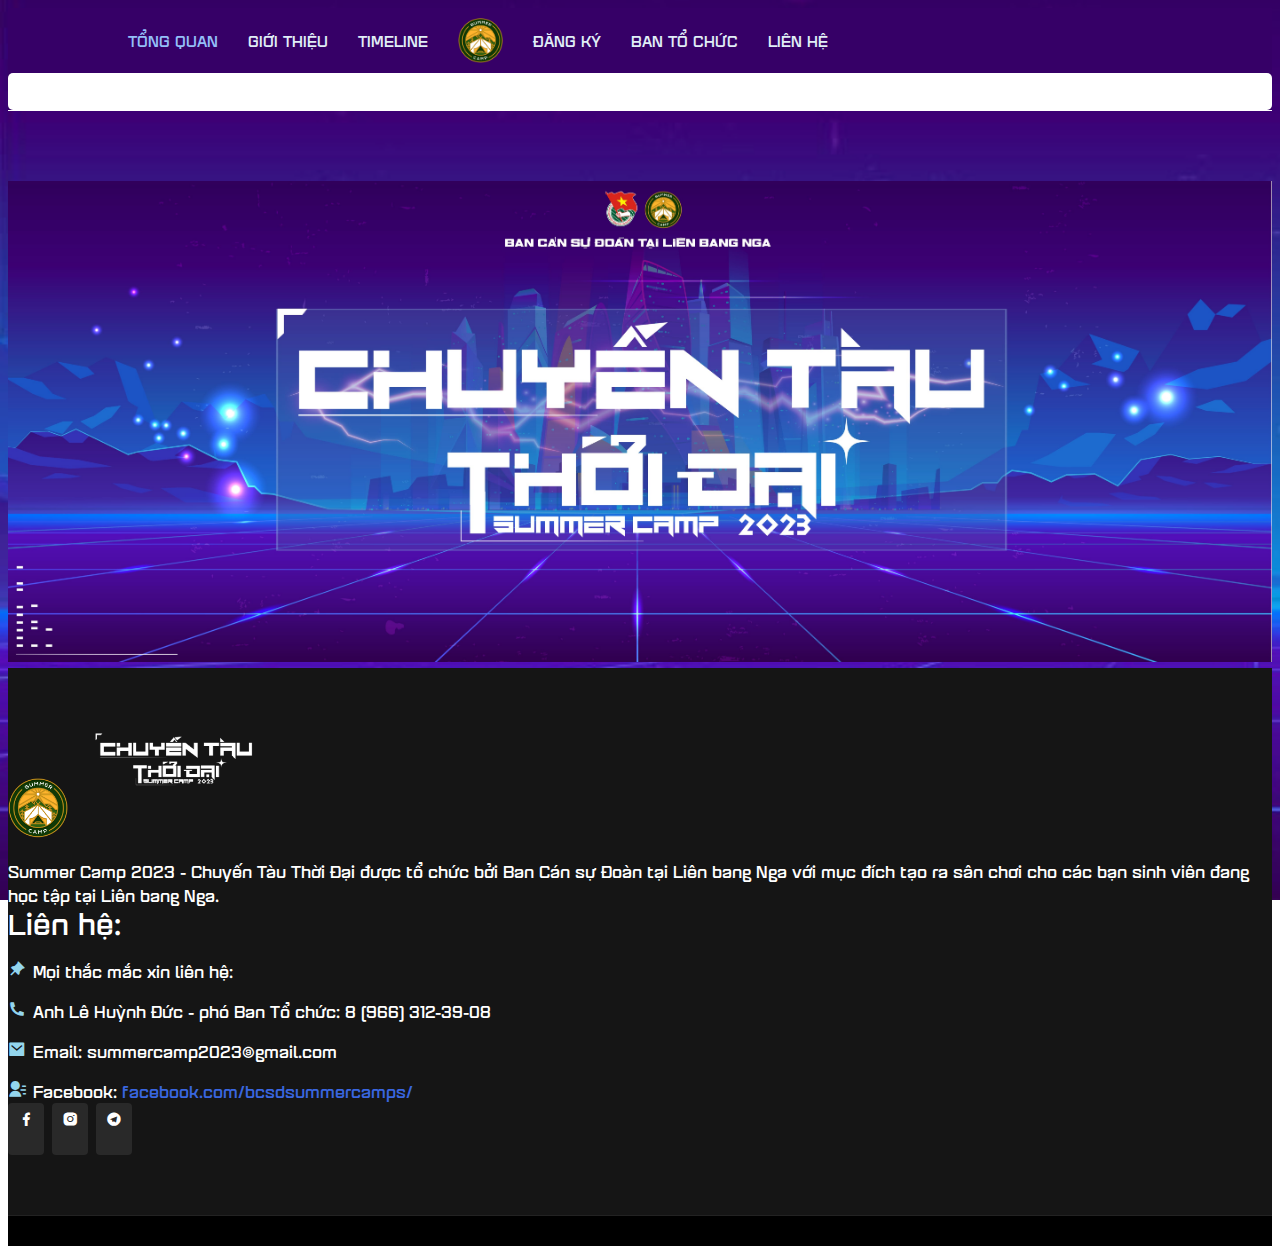
<file: index.html>
<!DOCTYPE html>
<html lang="en">

<head>
  <meta charset="utf-8">
  <meta content="width=device-width, initial-scale=1.0" name="viewport">

  <title>Đăng ký BTC hội trại</title>
  <meta content="" name="description">
  <meta content="" name="keywords">
  <meta property="og:title" content="Summer Camp 2023 | Chuyến Tàu Thời Đại ">
  <meta property="og:description" content="Một hoạt động hội trại được tổ chức bởi Ban Cán sự Đoàn tại Liên Bang Nga mang tên Summer Camp 2023 - Chuyến Tàu Thời Đại">
  <meta property="og:image" content="https://static.wixstatic.com/media/a40c2f_3e748324226d445ca96670a2c4a238ca%7Emv2.png/v1/fit/w_2500,h_1330,al_c/a40c2f_3e748324226d445ca96670a2c4a238ca%7Emv2.png">
  <meta property="og:image:width" content="2500">
  <meta property="og:image:height" content="1330">
  <meta property="og:site_name" content="Chuyến Tàu Thời Đại ">
  <meta property="og:type" content="Summercamp2023">
  <meta property="og:description" content="Chuyến Tàu Thời Đại, Summercamp 2023, ban cán sự đoàn Liên Bang Nga, bcsd lbn, bcsd, summercamp2023" data-react-helmet="true">
  <meta name="description" content="Một hoạt động hội trại được tổ chức bởi Ban Cán sự Đoàn tại Liên Bang Nga mang tên Summer Camp 2023 - Chuyến Tàu Thời Đại">

  <meta property="fb:pages" content="summercamp2023">

  <link rel="canonical" href="https://dangkythamgia-summercamp2023.netlify.app/">
  <link rel="alternate" href="https://dangkythamgia-summercamp2023.netlify.app//" hreflang="x-default">
  <link rel="alternate" href="https://dangkythamgia-summercamp2023.netlify.app//vi" hreflang="vi-vn">
  <link rel="alternate" href="https://dangkythamgia-summercamp2023.netlify.app//" hreflang="ru-ru">
  <meta name="fb_admins_meta_tag" content="bcsdsummercamps">
  <meta name="google-site-verification" content="cA6TAuS0CuO9vXij6J2KS-Ue1DeUacPNYVOzNj7E-_s">
  <meta property="fb:admins" content="bcsdsummercamps">
  <meta name="twitter:card" content="summary_large_image">
  <meta name="twitter:description" content="Một hoạt động hội trại được tổ chức bởi Ban Cán sự Đoàn tại Liên Bang Nga mang tên Summer Camp 2023 - Chuyến Tàu Thời Đại">
  <meta name="twitter:image" content="https://static.wixstatic.com/media/a40c2f_3e748324226d445ca96670a2c4a238ca~mv2.png">
  <meta name="twitter:title" content="Summer Camp 2023 | Chuyến Tàu Thời Đại ">


  <!-- <meta name="description" content="Chuyến tàu thời đại, Summercamp 2023, ban cán sự đoàn Liên Bang Nga, bcsd lbn, bcsd, summercamp2023"> -->

  <!-- Favicons -->
  <link href="assets/img/logo-plz-img.jpg" rel="icon">

  <link href="assets/vendor/remixicon/remixicon.css" rel="stylesheet"> 
  <link href="assets/vendor/swiper/swiper-bundle.min.css" rel="stylesheet">
  <link href="assets/vendor/bootstrap-icons/bootstrap-icons.css" rel="stylesheet">
  <link href="assets/vendor/boxicons/css/boxicons.min.css" rel="stylesheet">
  <!-- <link href="assets/css/stylesheets/screen.css" media="screen, projection" rel="stylesheet" type="text/css" /> -->

  <link href="https://cdn.jsdelivr.net/npm/bootstrap@5.2.1/dist/css/bootstrap.min.css" rel="stylesheet" integrity="sha384-iYQeCzEYFbKjA/T2uDLTpkwGzCiq6soy8tYaI1GyVh/UjpbCx/TYkiZhlZB6+fzT" crossorigin="anonymous">
  <script defer src="https://cdn.jsdelivr.net/npm/bootstrap@5.2.1/dist/js/bootstrap.bundle.min.js" integrity="sha384-u1OknCvxWvY5kfmNBILK2hRnQC3Pr17a+RTT6rIHI7NnikvbZlHgTPOOmMi466C8" crossorigin="anonymous"></script>

  <style>
    /* body {font-family: Arial;} */
    


    /* Style the tab */
    .tab {
      overflow: hidden;
      border: 4px solid #fff;
      background-color: #ffffff00;
    }
    
    /* Style the buttons inside the tab */
    .tab button {
      background-color: inherit;
      float: left;
      border: none;
      outline: none;
      cursor: pointer;
      padding: 14px 16px;
      transition: 0.3s;
      font-size: 17px;
    }
    
    /* Change background color of buttons on hover */
    .tab button:hover {
      background-color: #360067;
    }

    .tab button:hover {
      display: block;
    }
    
    /* Create an active/current tablink class */
    .tab button.active {
      background-color: #360067;
    }
    
    /* Style the tab content */
    .tabcontent {
      display: none;
      padding: 6px 12px;
      border: 4px solid #ccc;
      border-top: none;
    }
    
    /* Style the close button */
    .topright {
      float: right;
      cursor: pointer;
      font-size: 28px;
    }
    
    .topright:hover {color: blue;}

    .tablinks {
      width: 50%;
      color: white;
    }

    .tabs .tab .tablinks-nu {
      border-left: 4px solid #fff;
    }

    .tabs .chudangky {
      text-align: center;
      font-size: 20px;
      font-family: "SVG-Aguda";
    }


  </style>

  <link href="assets/css/style.css" rel="stylesheet">
  <link href="assets/css/form.css" rel="stylesheet">
  <link href="assets/css/count-down.css" rel="stylesheet"> 
  <link href="form/style.css" rel="stylesheet">
  <link href="assets/css/timeline.css" rel="stylesheet">
  <link href="assets/css/flicker-button.css" rel="stylesheet">
  <link href="assets/css/hinhanhhoitrai.css" rel="stylesheet">
  <link href="assets/css/modal.css" rel="stylesheet">
  <!-- Template Main CSS File -->
  <!-- <link href="assets/css/count-down_2.css" rel="stylesheet">  -->

  <!-- =======================================================
  * Template Name: Summercamp2023
  * Updated: thang 8 2023
  * Template URL: https://dangkythamgia-summercamp2023.netlify.app/
  * Author: Long em
  ======================================================== -->
</head>

<body>

  <!-- ======= Header ======= -->
  <header id="header" class="fixed-top ">
    <div class="container d-flex align-items-center justify-content-lg-between">

      <h1 class="logo me-auto me-lg-0 phone pad">
        <a href="#">
          <img class="logo-img" src="assets/img/logo-plz-img.jpg" alt="logo-img">
          <!-- <img class="logo-text" src="assets/img/logotext-plz-finall.png" alt="logo-text"> -->
        </a>
      </h1>
      <div></div>

      <nav id="navbar" class="navbar order-last order-lg-0">  
      
        <ul>
          <li><a></a></li>
          <li><a></a></li>
          <li><a class="nav-link scrollto active" href="#hero"></a></li>
          <li><a class="nav-link scrollto active" href="#tongquanmain">TỔNG QUAN</a></li>
          <li><a class="nav-link scrollto" href="#about">GIỚI THIỆU</a></li>
          <li><a class="nav-link scrollto" href="#timeline">TIMELINE </a></li>
          <li><a class="" href="#"><img class="logo-img" src="assets/img/logo-plz-img.jpg" alt="logo-img"></a></li>
          <li><a class="nav-link scrollto" href="#services">ĐĂNG KÝ </a></li>
          <li><a class="nav-link scrollto" href="#team">BAN TỔ CHỨC</a></li>
          <li><a class="lien-he nav-link scrollto " href="#footer">LIÊN HỆ</a></li>
        </ul>
        <i class="bi bi-list mobile-nav-toggle"></i>
      </nav>
      <!-- .navbar -->

      <a href="#services" class="regist get-started-btn scrollto">Đăng ký ngay</a>
    </div>
  </header><!-- End Header -->


  <!-- ======= Hero Section ======= -->
  <!-- ======= Tổng quan ======= -->
  <section id="hero" class="d-flex align-items-center justify-content-center">
      <img src="assets/img/all/banner-plz-final.jpg" alt="background">
  </section>
  <!-- End Hero -->


  <!-- ======= Footer ======= -->
  <footer id="footer">
    <div class="footer-top">
      <div class="container">

        <div class="row">
          <div class="col-lg-6 col-md-6"> 
            <a href="#"><img src="assets/img/logo-plz-img.jpg" class="img-fluid"/></a>
            <a href="#"><img src="assets/img/logotext-plz-finall.png" class="img-fluid maytinh"/></a>
            <p>
              Summer Camp 2023 - Chuyến Tàu Thời Đại được tổ chức bởi Ban Cán sự Đoàn tại Liên bang Nga với mục đích tạo ra sân chơi cho các bạn sinh viên đang học tập tại Liên bang Nga.
            </p>
          </div>
          <div class="col-lg-6 col-md-6">
            <div class="footer-info">
              <br class="smartphone"/>
              <h3>Liên hệ:</h3>
              <!-- <h3>CHUYẾN TÀU THỜI ĐẠI</h3> -->
              <div class="icon-1">
                <p><i class="ri-pushpin-fill"></i> Mọi thắc mắc xin liên hệ: </p>
                <p><i class="ri-phone-fill"></i> Anh Lê Huỳnh Đức - phó Ban Tổ chức: 8 (966) 312-39-08 </p>
                <p><i class="ri-mail-fill"></i> Email: summercamp2023@gmail.com</p>
                <p><i class="ri-contacts-fill"></i> Facebook: <a target="_blank" href="https://www.facebook.com/bcsdsummercamps/"> facebook.com/bcsdsummercamps/</a></p>
              </div>
              <div class="social-links mt-3">
                <a target="_blank" href="https://www.facebook.com/bcsdsummercamps/"><i class="ri-facebook-fill"></i></a>
                <a target="_blank" href="https://www.instagram.com/bcsdsummercamps"><i class="ri-instagram-fill"></i></a>
                <a target="_blank" href="https://t.me/bcsdlbn"><i class="ri-telegram-fill"></i></a>
                <!-- <a href="#"><i class="bx bxl-vk"></i></a> -->
              </div>
            </div>
          </div>
        </div>
      </div>
    </div>
  </footer>
  <!-- End Footer -->

  <!-- <div id="preloader"></div>
  <a href="#" class="back-to-top d-flex align-items-center justify-content-center"><i class="bi bi-arrow-up-short"></i></a> -->

  <!-- Vendor JS Files -->
  <!-- <script src="assets/vendor/purecounter/purecounter_vanilla.js"></script>
  <script src="assets/vendor/aos/aos.js"></script>
  <script src="assets/vendor/bootstrap/js/bootstrap.bundle.min.js"></script>
  <script src="assets/vendor/glightbox/js/glightbox.min.js"></script>
  <script src="assets/vendor/isotope-layout/isotope.pkgd.min.js"></script>
  <script src="assets/vendor/swiper/swiper-bundle.min.js"></script>
  <script src="assets/vendor/php-email-form/validate.js"></script>
  <script src="https://cdn.jsdelivr.net/npm/@popperjs/core@2.9.2/dist/umd/popper.min.js" integrity="sha384-IQsoLXl5PILFhosVNubq5LC7Qb9DXgDA9i+tQ8Zj3iwWAwPtgFTxbJ8NT4GN1R8p" crossorigin="anonymous"></script>
  <script src="https://cdn.jsdelivr.net/npm/bootstrap@5.0.2/dist/js/bootstrap.min.js" integrity="sha384-cVKIPhGWiC2Al4u+LWgxfKTRIcfu0JTxR+EQDz/bgldoEyl4H0zUF0QKbrJ0EcQF" crossorigin="anonymous"></script> -->

  <!-- Template Main JS File -->
  <!-- <script src="assets/js/main.js"></script> -->

  <!-- Tabs -->
  <!-- <script>
    function openCity(evt, cityName) {
      let i, tabcontent, tablinks;
      tabcontent = document.getElementsByClassName("tabcontent");
      for (i = 0; i < tabcontent.length; i++) {
        tabcontent[i].style.display = "none";
      }
      tablinks = document.getElementsByClassName("tablinks");
      for (i = 0; i < tablinks.length; i++) {
        tablinks[i].className = tablinks[i].className.replace(" active", "");
      }
      document.getElementById(cityName).style.display = "block";
      evt.currentTarget.className += " active";
    }
    
    // Get the element with id="defaultOpen" and click on it
    document.getElementById("defaultOpen").click();
  </script>
   -->
  <!-- Count down -->
  <!-- <script>
    const year = new Date().getFullYear();
    const fourthOfJuly = new Date().getTime();
    const fourthOfJulyNextYear = new Date().getTime();
    const month = new Date().getMonth();
    const countDownDate = new Date("Aug 5, 2023 20:00:00").getTime();

    // countdown
    let timer = setInterval(function() {

      // get today's date
      const today = new Date().getTime();

      const distance = countDownDate - today;

      // math
      let days = Math.floor(distance / (1000 * 60 * 60 * 24));
      let hours = Math.floor((distance % (1000 * 60 * 60 * 24)) / (1000 * 60 * 60));
      let minutes = Math.floor((distance % (1000 * 60 * 60)) / (1000 * 60));
      let seconds = Math.floor((distance % (1000 * 60)) / 1000);

      // display
      document.getElementById("timer").innerHTML =
        "<div class=\"days\"> \
      <div class=\"numbers\">" + days + "</div>days</div> \
    <div class=\"hours\"> \
      <div class=\"numbers\">" + hours + "</div>hours</div> \
    <div class=\"minutes\"> \
      <div class=\"numbers\">" + minutes + "</div>minutes</div> \
    <div class=\"seconds\"> \
      <div class=\"numbers\">" +seconds+ "</div>seconds</div> \
    </div>";

    }, 1000);
  </script> -->

  <!-- GG sheet -->
  <!-- <script>

    const scriptURLNu = 'https://script.google.com/macros/s/AKfycbyxbKjwdFZJpFCU_f7o-ORnu5gwLqpoAP-539JzoRTrX86Jm_OQh5MTBcFs1kxKOZjSoA/exec'

    const formNu = document.forms['informations-nu']

    let submitedLoadingNu = false;

    const loadingNu = document.getElementById("button-nu");

    let modalNu = document.getElementById("myModal");
    let modalNuWait = document.getElementById("myModalWait");
    
    // Get the <span> element that closes the modal
    let spanNu = document.getElementsByClassName("close")[0];

    formNu.addEventListener('submit', e => {
      e.preventDefault()
      if (!submitedLoadingNu) {

        loadingNu.innerHTML = "Loading"
        fetch(scriptURLNu, { method: 'POST', body: new FormData(formNu)})
        .then(() => {

          // When the user clicks the button, open the modal 
          modal.style.display = "flex";
          
          // When the user clicks on <span> (x), close the modal
          span.onclick = function() {
            modal.style.display = "none"
          }
          
          // When the user clicks anywhere outside of the modal, close it
          window.onclick = function(event) {
            if (event.target == modal) {
              modal.style.display = "none"
            }
          }
          // alert("sub dc roi")
        })
        .then(() => { formNu.reset() })
        .catch(error => console.error('Error!', error.message))
        .finally(() => {
          loadingNu.innerHTML = "Submit"
        })
      }
    })
    
  </script>

  <script>
    const scriptURL = 'https://script.google.com/macros/s/AKfycbyZKzilrgr1cmsydmd1_jc3glemlF6ZIGaFggUAQ3PoQbxQBY1-3ezf47Jm4x6xarJX4Q/exec'
    const formNam = document.forms['informations-nam']

    let submitedLoading = false;

    const loading = document.getElementById("button-nam");

    let modal = document.getElementById("myModal");
    
    // Get the <span> element that closes the modal
    let span = document.getElementsByClassName("close")[0];

    formNam.addEventListener('submit', e => {
      e.preventDefault()
      if (!submitedLoading) {
        
        submitedLoading = true;
        loading.innerHTML ="Loading"
        fetch(scriptURL, { method: 'POST', body: new FormData(formNam)})
        .then(() => {
          // When the user clicks the button, open the modal 
          modal.style.display = "flex";
          
          // When the user clicks on <span> (x), close the modal
          span.onclick = function() {
            modal.style.display = "none"
          }
          
          // When the user clicks anywhere outside of the modal, close it
          window.onclick = function(event) {
            if (event.target == modal) {
              modal.style.display = "none"
            }
          }
          // alert("sub dc roi")
        })
        .then(() => { formNam.reset() })
        .catch(error => console.error('Error!', error.message))
        .finally(() => {

          loading.innerHTML ="Submit"
          submitedLoading = false
          
        })
      }
    })

  </script> -->

  <!-- insert HTML -->
  <!-- <script src="https://code.jquery.com/jquery-3.7.0.js"></script>
  <script src="https://cdnjs.cloudflare.com/ajax/libs/jquery-steps/1.1.0/jquery.steps.min.js"></script> -->

  <!--  -->
  <!-- <script src="form/index.js"></script>
  <script src="assets/js/timeline.js"></script>
  <script src="assets/js/hinhanhhoitrai.js"></script> -->
  

</body>

</html>

<!-- window.location.reload(); -->
</file>
<file: assets/css/style.css>
/*--------------------------------------------------------------
# General
--------------------------------------------------------------*/

@font-face {
  font-family: 'Moonbandit';
  font-weight: bold;
  src: url("./Moonbandit\ -\ MBF\ Space\ Habitat\ Regular.otf") format("opentype");
}

@font-face {
  font-family: 'SVN-Aguda';
  src: url("./SVN-Aguda\ Black.otf") format("opentype");
}

@font-face {
  font-family: 'MBFVietnam';
  font-weight: bold;
  src: url("./DFVN\ MBF\ Space\ Habitat\ Regular.otf") format("opentype");
}

body {
  
  background-image: url("../img/banner7.jpg");
  background-repeat: no-repeat;
  background-size: cover;
  background-attachment: fixed;
  font-family: "SVN-Aguda" ;
  color: #000;
}

a {
  color: #3966DF;
  text-decoration: none;
}

a:hover {
  color: #ffd584;
  text-decoration: none;
}

h1,
h2,
h3,
h4,
h5,
h6 {
  font-family: "MBFVietnam", sans-serif;
}

p {
  font-family: "SVN-Aguda", sans-serif;
}

/*--------------------------------------------------------------
# Back to top button
--------------------------------------------------------------*/
.back-to-top {
  position: fixed;
  visibility: hidden;
  opacity: 0;
  right: 15px;
  bottom: 15px;
  z-index: 996;
  background: #3966DF;
  width: 40px;
  height: 40px;
  border-radius: 4px;
  transition: all 0.4s;
}

.back-to-top i {
  font-size: 28px;
  color: #151515;
  line-height: 0;
}

.back-to-top:hover {
  background: #151515;
}

.back-to-top:hover i {
  color: #3966DF;
}

.back-to-top.active {
  visibility: visible;
  opacity: 1;
}
/*--------------------------------------------------------------
tabs
--------------------------------------------------------------*/

.title {
  color : white;
  text-align: center;
}

/*--------------------------------------------------------------
tabs
--------------------------------------------------------------*/

.c-item {
  width: 50%;
  position: relative;
  left: 25%;
}

.c-img {

  width: 50%;
  border-radius: 5%;
  height: auto;
  object-fit: cover;
}


.services .title .dangkyy h3 {
  font-family: "SVN-Aguda", sans-serif;
  font-size: 28px;
}

/*--------------------------------------------------------------


# Preloader
#preloader {
  position: fixed;
  top: 0;
  left: 0;
  right: 0;
  bottom: 0;
  z-index: 9999;
  overflow: hidden;
  background: #151515;
}

#preloader:before {
  content: "";
  position: fixed;
  top: calc(50% - 0px);
  left: calc(50% - 30px);
  border: 6px solid #3966DF;
  border-top-color: #151515;
  border-bottom-color: #151515;
  border-radius: 50%;
  width: 60px;
  height: 60px;
  animation: animate-preloader 1s linear infinite;
}

@keyframes animate-preloader {
  0% {
    transform: rotate(0deg);
  }

  100% {
    transform: rotate(360deg);
  }
}

/*--------------------------------------------------------------
# Disable aos animation delay on mobile devices
--------------------------------------------------------------*/
@media screen and (max-width: 768px) {
  [data-aos-delay] {
    transition-delay: 0 !important;
  }
}

/*--------------------------------------------------------------
# Header
--------------------------------------------------------------*/
#header {
  
  transition: all 0.5s;
  z-index: 997;
  /* padding: 8px 0; */
  background: #360067;
  border-bottom: white solid 1px;
  color: rgb(221, 221, 231);
}

@media (max-width: 600px) {
  #header .logo .logo{
    display: none;
  }

  #header .logo .logo-text {
    width: 140px;
    margin-top: 10px;
  }

  #header .regist {
    /* display: none; */
    position: relative;
    top: 0px;
    right: 0px;
    padding: 3px 10px 3px;
  }

  #header i {
    position: relative;
    top: 0;
    right: 0px;
    color: white;
  }
}

@media (max-width: 1200px) {
  #header .regist {
    /* display: none; */
    position: relative;
    top: 0px;
    right: 0px;
    justify-content: flex-end;
  }
}

#team .not-smartphone-ngang {
  display: none;
}

#header.header-scrolled,
#header.header-inner-pages {
  background: #360067;
  border-bottom: white solid 1px;
}

#header .regist {
  color: #ffffff;
  background-color: #ffffff;
  border-radius: 5px;
  font-weight: bold;
  text-transform: uppercase;
}

#header .regist:hover {
  color: #ffffff;
  background-color: #360067;
}

#header .logo-img {
  position: relative;
}

#header img {
  width: 45px;
}

#header .logo-text {
  position: relative;
  width: 180px;
  height: auto;
}

#header i {
  color:rgb(235, 235, 247);
}

#header .logo {
  font-family: "Roboto Slab", sans-serif;
  /* font-size: 26px; */
  margin: 0;
  padding: 0;
  line-height: 1;
  font-weight: bold;
  letter-spacing: 2px;
  /* text-transform: uppercase; */
}

#header .logo a {
  color: #dbe8f3;
}

#header .logo a span {
  color: #f1f2f7;
}

#header .logo img {
  max-height: 45px;
}

/*--------------------------------------------------------------
#  Get Ended Button
--------------------------------------------------------------*/

/* .dangky {
  display: block;
  justify-content: flex-end;
  animation: glowing 1500ms infinite;
} */

/*--------------------------------------------------------------
#  Get Startet Button
--------------------------------------------------------------*/

.button {
  border-radius: 4px;
  display: block;
  animation: glowing 1500ms infinite;
}

.glowing-traisinh {

  border-radius: 4px;
  display: block;
  animation: glowing 1500ms infinite;
  text-align: center;
  padding: 10px;
  font-size: 20px;
}

.get-started-btn {
  color: #fff;
  border-radius: 4px;
  padding: 7px 25px 8px 25px;
  white-space: nowrap;
  transition: 0.3s;
  font-size: 14px;
  display: block;
  /* border: 2px solid #3966DF; */
  justify-content: flex-end;
  animation: glowing 1500ms infinite;
}

.get-started-btn:hover {
  background: transparent;
  color: #ffffff;
}

@media (max-width: 992px) {
  .get-started-btn {
    /* padding: 7px 20px 8px 20px;
    margin-right: 15px;
    margin: auto 0; */
    justify-content: flex-start;
  }
}




/*--------------------------------------------------------------
# Navigation Menu
--------------------------------------------------------------*/
/**
* Desktop Navigation 
*/


.navbar {
  padding: 0;
}

.navbar ul {
  margin: 0;
  padding: 0;
  display: flex;
  list-style: none;
  align-items: center;
}

.navbar li {
  position: relative;
}

.navbar a,
.navbar a:focus {
  display: flex;
  align-items: center;
  justify-content: space-between;
  padding: 10px 0 10px 30px;
  font-size: 15px;
  font-weight: 600;
  color: rgb(224, 238, 247);
  white-space: nowrap;
  transition: 0.3s;
}

.navbar a i,
.navbar a:focus i {
  font-size: 12px;
  line-height: 0;
  margin-left: 5px;
}

.navbar a:hover,
.navbar .active,
.navbar .active:focus,
.navbar li:hover>a {
  color: #94bff8;
}

.navbar .dropdown ul {
  display: block;
  position: absolute;
  left: 14px;
  top: calc(100% + 30px);
  margin: 0;
  padding: 10px 0;
  z-index: 99;
  opacity: 0;
  visibility: hidden;
  background: rgb(46, 46, 46);
  box-shadow: 0px 0px 30px rgba(127, 137, 161, 0.25);
  transition: 0.3s;
}

.navbar .dropdown ul li {
  min-width: 200px;
}

.navbar .dropdown ul a {
  padding: 10px 20px;
  font-size: 14px;
  text-transform: none;
  color: #151515;
  font-weight: 400;
}

.navbar .dropdown ul a i {
  font-size: 12px;
}

.navbar .dropdown ul a:hover,
.navbar .dropdown ul .active:hover,
.navbar .dropdown ul li:hover>a {
  background-color: #3966DF;
}

.navbar .dropdown:hover>ul {
  opacity: 1;
  top: 100%;
  visibility: visible;
}

.navbar .dropdown .dropdown ul {
  top: 0;
  left: calc(100% - 30px);
  visibility: hidden;
}

.navbar .dropdown .dropdown:hover>ul {
  opacity: 1;
  top: 0;
  left: 100%;
  visibility: visible;
}

@media (max-width: 1366px) {
  .navbar .dropdown .dropdown ul {
    left: -90%;
  }

  .navbar .dropdown .dropdown:hover>ul {
    left: -100%;
  }
}

@media (max-width:1010px) {
  .navbar ul img {
    display: none;
  }
}

/**
* Mobile Navigation 
*/
.mobile-nav-toggle {
  color: #fff;
  font-size: 28px;
  cursor: pointer;
  display: none;
  line-height: 0;
  transition: 0.5s;
}

@media (max-width: 1025px) {
  .mobile-nav-toggle {
    display: block;
  }

  .navbar ul {
    display: none;
  }
}

.navbar-mobile {
  position: fixed;
  overflow: hidden;
  top: 0;
  right: 0;
  left: 0;
  bottom: 0;
  background: rgba(0, 0, 0, 0.9);
  transition: 0.3s;
  z-index: 999;
}

.navbar-mobile .mobile-nav-toggle {
  position: absolute;
  top: 15px;
  right: 15px;
}

.navbar-mobile ul {
  display: block;
  position: absolute;
  top: 55px;
  right: 15px;
  bottom: 15px;
  left: 15px;
  padding: 10px 0;
  background-color: #fff;
  overflow-y: auto;
  transition: 0.3s;
}

.navbar-mobile a,
.navbar-mobile a:focus {
  padding: 10px 20px;
  font-size: 15px;
  color: #151515;
}

.navbar-mobile a:hover,
.navbar-mobile .active,
.navbar-mobile li:hover>a {
  color: #151515;
  background-color: #3966DF;
}

.navbar-mobile .getstarted,
.navbar-mobile .getstarted:focus {
  margin: 15px;
}

.navbar-mobile .dropdown ul {
  position: static;
  display: none;
  margin: 10px 20px;
  padding: 10px 0;
  z-index: 99;
  opacity: 1;
  visibility: visible;
  background: transparent;
  box-shadow: 0px 0px 30px rgba(127, 137, 161, 0.25);
}

.navbar-mobile .dropdown ul li {
  min-width: 200px;
}

.navbar-mobile .dropdown ul a {
  padding: 10px 20px;
  color: #151515;
}

.navbar-mobile .dropdown ul a i {
  font-size: 12px;
}

.navbar-mobile .dropdown ul a:hover,
.navbar-mobile .dropdown ul .active:hover,
.navbar-mobile .dropdown ul li:hover>a {
  background-color: #3966DF;
}

.navbar-mobile .dropdown>.dropdown-active {
  display: block;
}


/*--------------------------------------------------------------
# Hero Section
--------------------------------------------------------------*/

#hero {

  margin-top: 50px;
  position: relative;
  width: 100%;
}

#hero:before {
  /* background: rgba(0, 0, 0, 0.6); */
  position: absolute;
  bottom: 0;
  top: 0;
  left: 0;
  right: 0;
}

#hero img {
  max-width:100%;
  height: auto;
}

@media (max-width: 767px) {
  #hero img {
    max-width: 100%;
  }
  #hero {
    margin-top: 40px;
  } 
} 

/*--------------------------------------------------------------
# Sections Hero-carousel
--------------------------------------------------------------*/


#hero-carousel {
  margin-top: 20px;
}

#hero-carousel .title {
  
  font-weight: bold;
  font-family: 'Roboto Slab', sans-serif;
  text-align: center;
  margin-top: 60px;
}

/* video {

  padding: 0px 80px 0px;
  max-width: 79%;
} */

@media (min-width: 993px) {
  video {
    margin-top: 20px;
    max-width: 79% ;
    height: auto ;
    display: block;
    margin: 0 auto;
  }
}

@media (min-width: 681px) and (max-width: 992px) {
  video {
    margin-top: 20px;
    max-width: 95% ;
    height: auto ;
    display: block;
    margin: 0 auto;
  }
}

@media (max-width: 680px) {
  video {
    margin-top: 20px;
    max-width: 100%;
    height: auto;
    display: block;
    margin: 0 auto;
  }
} 

/*--------------------------------------------------------------
# Sections General
--------------------------------------------------------------*/

/* .title .title-1 {
  color: #4389C5;
} */

.title {
  display: block;
  margin-left: auto;
  margin-right: auto;

}

.title h1 {
  margin: 40px 0 10px;
  font-weight: bold;
  font-family: 'MBFVietnam', sans-serif;
  text-align: center;
  text-transform: uppercase;
  font-size: 2.5em;
  color: #ffffff;
}

.title h3 {
  font-weight: bold;
  font-family: 'MBFVietnam', sans-serif;
  text-align: center;
  text-transform: uppercase;
  font-size: 30px;
  color: #ffffff;
}

.title .dangky {
  display: block;
  margin-left: auto;
  margin-right: auto;
  width: 60%;
  border-radius: 40px;
  margin-top: 30px;
}

.title .dongkhung {
  display: block;
  margin-left: auto;
  margin-right: auto;
  width: 60%;
  padding: 20px 20px 20px;
  border:rgb(182, 188, 226) solid 2px;
  border-radius: 5px;
  font-size: 30px;
}

.services .section-title p {
  font-size: 30px;
}

section {
  padding: 20px 0 0 0;
  overflow: hidden;
}

.section-title {

  padding: 30px 0 10px;
  color: #fff;
}

.section-title h2 {
  font-size: 14px;
  font-weight: 500;
  padding: 0;
  line-height: 1px;
  margin: 0 0 5px 0;
  letter-spacing: 2px;
  text-transform: uppercase;
  color: #aaaaaa;
  font-family: "Moonbandit", sans-serif;
}

.section-title h2::after {
  content: "";
  width: 120px;
  height: 1px;
  display: inline-block;
  background: #ffde9e;
  margin: 4px 10px;
}

.section-title p {
  margin: 0;
  margin: 0;
  font-size: 36px;
  font-weight: 700;
  text-transform: uppercase;
  font-family: "MBFVietnam", sans-serif;
}

/*--------------------------------------------------------------
# About
--------------------------------------------------------------*/
.about {
  background:rgba(255, 255, 255, 0);
  color: rgb(255, 255, 255);
}

.about .content h3 {
  font-weight: 700;
  font-size: 30px;
  font-family: "SVN-Aguda", sans-serif;
}

.about .content ul {
  list-style: none;
  padding: 0;
}

.about .content ul li {
  padding: 0 0 8px 26px;
  position: relative;
  font-size: 28px;
}

.about .content ul i {
  position: absolute;
  font-size: 20px;
  left: 0;
  top: -3px;
  color: #3966DF;
}

.about .content p:last-child {
  margin-bottom: 0;
}

.about .content .tong-quan {
  color:rgb(190, 70, 70)
}

.about img {
  border-radius: 16px;
  height: 100%;
  width: 100%;
}

#about .title .title {
  text-align: center;
}

#about {
  margin-bottom: 20px;
}

#timeline {
  margin-top: -10px;
}
@media (max-width: 768px) {

  .about .content ul li {
    padding: 0 0 8px 26px;
    position: relative;
    font-size: 20px;
  }

  video {
    padding: 0 10px 0;
  }

  .title h3 {
    font-size: 11px;
  }
  .title h1 {
    font-size: 18px;
  }
}


/*--------------------------------------------------------------
# Clients
--------------------------------------------------------------*/
.clients {
  padding-top: 20px;
}

.clients .swiper-slide img {
  opacity: 0.5;
  transition: 0.3s;
  filter: grayscale(100);
}

.clients .swiper-slide img:hover {
  filter: none;
  opacity: 1;
}

.clients .swiper-pagination {
  margin-top: 20px;
  position: relative;
}

.clients .swiper-pagination .swiper-pagination-bullet {
  width: 12px;
  height: 12px;
  background-color: #fff;
  opacity: 1;
  background-color: #ddd;
}

.clients .swiper-pagination .swiper-pagination-bullet-active {
  background-color: #3966DF;
}


/*--------------------------------------------------------------
# Features
--------------------------------------------------------------*/

.tabs .chudangky {
  padding: 16px;
  text-align: center;
  font-size: 20px;
  font-family: "SVG-Aguda";
  color: #fff;
  /* text-transform: uppercase; */
}

/*--------------------------------------------------------------
# Features
--------------------------------------------------------------*/
.features {

  background-position: center center;
  background-size: cover;
  background: rgba(255, 255, 255, 0);
  padding-top: 20px;
  color: rgb(255, 255, 255);
}

.features .icon-box h4 {
  font-size: 20px;
  font-weight: 700;
  text-align: center;
}

.features .icon-box i {
  font-size: 20px;
  float: left;
  color: #3966DF;
}

.features .icon-box ul {
  list-style-type: none;
}

.features .icon-box p {
  font-size: 15px;
  color: #ffffff;
}

.features .image {
  background-position: center center;
  background-repeat: no-repeat;
  background-size: cover;
  min-height: 400px;
  height: 50%;
}

/*--------------------------------------------------------------
# Services
--------------------------------------------------------------*/

.services .section-title p {
  margin-top: 12px;
  font-family: "MBFVietnam";
  font-size: 40px;
}

.services {
  background: transparent;
}

.services ul {
  list-style-type: none;
}

.services ul .haucan {
  list-style-type: disc;
}

.services .section-title {
  text-align: center;
  font-family: "SVN-Aguda";
}


.services .section-title img {
  width: 70%;
  border-radius: 10px;
}

.services .section-title h5{
  color: rgb(255, 255, 255);
  font-size: 30px;
}

.services .icon-box {
  text-align: center;
  border: 1px solid #ebebeb;
  padding: 20px 20px;
  transition: all ease-in-out 0.3s;
}

.services .tab button {
  font-size: 20px;
}

.tabs .luu-y {
  margin-top: 5px;
  color: red;
  font-size: 20px;
}


.services .icon-box .icon {
  margin: 0 auto;
  width: 64px;
  height: 64px;
  background: #3966DF;
  border-radius: 4px;
  display: flex;
  align-items: center;
  justify-content: center;
  margin-bottom: 20px;
  transition: 0.3s;
}

.services .icon-box .icon i {
  color: rgb(255, 255, 255);
  font-size: 28px;
  transition: ease-in-out 0.3s;
}

.services .icon-box h4 {
  font-weight: 700;
  margin-bottom: 15px;
  font-size: 24px;
}

.services .icon-box h4 a {
  color: rgb(255, 255, 255);
  transition: ease-in-out 0.3s;
}

.services .icon-box h4 a:hover {
  color: #3966DF;
}

.services .icon-box p, h5 {
  line-height: 24px;
  font-size: 20px;
  font-family: "SVN-Aguda";
  margin-bottom: 0;
  color: rgb(255, 255, 255);
}

.services .icon-box:hover {
  border-color: rgb(255, 255, 255);
  box-shadow: 0px 0 25px 0 rgba(0, 0, 0, 0.1);
  transform: translateY(-10px);
}

.services .container .section-title p {
  color: rgb(255, 255, 255);
}

.services .section-title .font-30 p {
  font-family: "MBFVietnam";
  font-size: 30px;
}

/*--------------------------------------------------------------
# Cta
--------------------------------------------------------------*/


.cta h3 {
  color: #fff;
  font-size: 28px;
  font-weight: 700;
}

.cta p {
  color: #fff;
}

.cta .cta-btn {
  font-family: "Raleway", sans-serif;
  font-weight: 600;
  font-size: 16px;
  letter-spacing: 1px;
  display: inline-block;
  padding: 8px 28px;
  border-radius: 4px;
  transition: 0.5s;
  margin-top: 10px;
  border: 2px solid #fff;
  color: #fff;
}

.cta .cta-btn:hover {
  background: #3966DF;
  border-color: #3966DF;
  color: #151515;
}

/*--------------------------------------------------------------
# Portfolio
--------------------------------------------------------------*/
.portfolio .portfolio-item {
  margin-bottom: 30px;
}

.portfolio #portfolio-flters {
  padding: 0;
  margin: 0 auto 20px auto;
  list-style: none;
  text-align: center;
}

.portfolio #portfolio-flters li {
  cursor: pointer;
  display: inline-block;
  padding: 8px 15px 10px 15px;
  font-size: 14px;
  font-weight: 600;
  line-height: 1;
  text-transform: uppercase;
  color: #444444;
  margin-bottom: 5px;
  transition: all 0.3s ease-in-out;
  border-radius: 3px;
}

.portfolio #portfolio-flters li:hover,
.portfolio #portfolio-flters li.filter-active {
  color: #151515;
  background: #3966DF;
}

.portfolio #portfolio-flters li:last-child {
  margin-right: 0;
}

.portfolio .portfolio-wrap {
  transition: 0.3s;
  position: relative;
  overflow: hidden;
  z-index: 1;
  background: rgba(21, 21, 21, 0.6);
}

.portfolio .portfolio-wrap::before {
  content: "";
  background: rgba(21, 21, 21, 0.6);
  position: absolute;
  left: 0;
  right: 0;
  top: 0;
  bottom: 0;
  transition: all ease-in-out 0.3s;
  z-index: 2;
  opacity: 0;
}

.portfolio .portfolio-wrap img {
  transition: all ease-in-out 0.3s;
}

.portfolio .portfolio-wrap .portfolio-info {
  opacity: 0;
  position: absolute;
  top: 0;
  left: 0;
  right: 0;
  bottom: 0;
  z-index: 3;
  transition: all ease-in-out 0.3s;
  display: flex;
  flex-direction: column;
  justify-content: flex-end;
  align-items: flex-start;
  padding: 20px;
}

.portfolio .portfolio-wrap .portfolio-info h4 {
  font-size: 20px;
  color: #fff;
  font-weight: 600;
}

.portfolio .portfolio-wrap .portfolio-info p {
  color: rgba(255, 255, 255, 0.7);
  font-size: 14px;
  text-transform: uppercase;
  padding: 0;
  margin: 0;
  font-style: italic;
}

.portfolio .portfolio-wrap .portfolio-links {
  text-align: center;
  z-index: 4;
}

.portfolio .portfolio-wrap .portfolio-links a {
  color: #fff;
  margin: 0 5px 0 0;
  font-size: 28px;
  display: inline-block;
  transition: 0.3s;
}

.portfolio .portfolio-wrap .portfolio-links a:hover {
  color: #3966DF;
}

.portfolio .portfolio-wrap:hover::before {
  opacity: 1;
}

.portfolio .portfolio-wrap:hover img {
  transform: scale(1.2);
}

.portfolio .portfolio-wrap:hover .portfolio-info {
  opacity: 1;
}

/*--------------------------------------------------------------
# Portfolio Details
--------------------------------------------------------------*/
.portfolio-details {
  padding-top: 40px;
}

.portfolio-details .portfolio-details-slider img {
  width: 100%;
}

.portfolio-details .portfolio-details-slider .swiper-pagination {
  margin-top: 20px;
  position: relative;
}

.portfolio-details .portfolio-details-slider .swiper-pagination .swiper-pagination-bullet {
  width: 12px;
  height: 12px;
  background-color: #fff;
  opacity: 1;
  border: 1px solid #3966DF;
}

.portfolio-details .portfolio-details-slider .swiper-pagination .swiper-pagination-bullet-active {
  background-color: #3966DF;
}

.portfolio-details .portfolio-info {
  padding: 30px;
  box-shadow: 0px 0 30px rgba(21, 21, 21, 0.08);
}

.portfolio-details .portfolio-info h3 {
  font-size: 22px;
  font-weight: 700;
  margin-bottom: 20px;
  padding-bottom: 20px;
  border-bottom: 1px solid #eee;
}

.portfolio-details .portfolio-info ul {
  list-style: none;
  padding: 0;
  font-size: 15px;
}

.portfolio-details .portfolio-info ul li+li {
  margin-top: 10px;
}

.portfolio-details .portfolio-description {
  padding-top: 30px;
}

.portfolio-details .portfolio-description h2 {
  font-size: 26px;
  font-weight: 700;
  margin-bottom: 20px;
}

.portfolio-details .portfolio-description p {
  padding: 0;
}

/*--------------------------------------------------------------
# quy mo ch tr
--------------------------------------------------------------*/

.quymochtr-1 {

  width: 100%;
  display: grid;
  grid-template-columns: 1fr 1fr 1fr ;
  margin: 10px 0;
}

.quymochtr {

  width: 100%;
  display: grid;
  grid-template-columns: 1fr 1fr 1fr;
  margin: 10px 0;
}

.quymochtr .title {
  display: block;
  border: 2px solid #fff;
  padding: 20px;
  border-radius: 5%;
}

.quymochtr p{
  font-family: "SVN-Aguda", sans-serif;
  font-size: 20px;
}


/*--------------------------------------------------------------
# Testimonials
--------------------------------------------------------------*/
.testimonials {
  padding: 80px 0;
  /* background: url("../img/hoitrai/background-summer-vector.jpg") no-repeat; */
  background-position: center center;
  background-size: cover;
  position: relative;
}

.testimonials::before {
  content: "";
  position: absolute;
  left: 0;
  right: 0;
  top: 0;
  bottom: 0;
  background: rgba(99, 115, 116, 0.7);
}

.testimonials .section-header {
  margin-bottom: 40px;
}

.testimonials .testimonials-carousel,
.testimonials .testimonials-slider {
  overflow: hidden;
}

.testimonials .testimonial-item {
  text-align: center;
  color: #fff;
}

.testimonials .testimonial-item .testimonial-img {
  
  margin: 0 auto;
}

.testimonials .testimonial-item h3 {
  font-size: 20px;
  font-weight: bold;
  margin: 10px 0 5px 0;
  color: #fff;
}

/* .testimonials .testimonial-item h4 {
  font-size: 14px;
  color: #ddd;
  margin: 0 0 15px 0;
}

.testimonials .testimonial-item .quote-icon-left,
.testimonials .testimonial-item .quote-icon-right {
  color: rgba(255, 255, 255, 0.6);
  font-size: 26px;
}

.testimonials .testimonial-item .quote-icon-left {
  display: inline-block;
  left: -5px;
  position: relative;
}

.testimonials .testimonial-item .quote-icon-right {
  display: inline-block;
  right: -5px;
  position: relative;
  top: 10px;
}

.testimonials .testimonial-item p {
  font-style: italic;
  margin: 0 auto 15px auto;
  color: #eee;
} */

.testimonials .swiper-pagination {
  margin-top: 20px;
  position: relative;
}

.testimonials .swiper-pagination .swiper-pagination-bullet {
  width: 12px;
  height: 12px;
  background-color: rgba(124, 104, 104, 0.4);
  opacity: 0.75;
}

.testimonials .swiper-pagination .swiper-pagination-bullet-active {
  background-color: #3966DF;
  opacity: 1;
}

@media (min-width: 1024px) {
  .testimonials {
    background-attachment: fixed;
  }
}

@media (min-width: 992px) {
  .testimonials .testimonial-item p {
    width: 80%;
  }
}

/*--------------------------------------------------------------
# Team
--------------------------------------------------------------*/

.team {
  background: transparent;
  padding: 60px 0;
  color: #fff;
}

.team .member {
  margin-bottom: 20px;
  overflow: hidden;
  border-radius: 5px;
  background: #1c1c1c;
  box-shadow: 0px 2px 15px rgba(0, 0, 0, 0.1);
}

.team .member .member-img {
  position: relative;
  overflow: hidden;
}

.team .member .social {
  position: absolute;
  left: 0;
  bottom: 30px;
  right: 0;
  opacity: 0;
  transition: ease-in-out 0.3s;
  text-align: center;
}

.team .member .social a {
  transition: color 0.3s;
  color: #151515;
  margin: 0 3px;
  border-radius: 4px;
  width: 36px;
  height: 36px;
  background: rgba(255, 255, 255, 0.8);
  transition: ease-in-out 0.3s;
  color: #484848;
  display: inline-flex;
  justify-content: center;
  align-items: center;
}

.team .member .social a:hover {
  color: #fff;
  background: #3966DF;
}

.team .member .social i {
  font-size: 18px;
  line-height: 0;
}

.team .member .member-info {
  padding: 25px 15px;
}

.team .member .member-info h4 {
  font-weight: 700;
  margin-bottom: 5px;
  font-size: 18px;
  color: #fff;
}

.team .member .member-info span {
  display: block;
  font-size: 13px;
  font-weight: 400;
  color: #fff;
}

.team .member .member-info p {
  font-style: italic;
  font-size: 14px;
  line-height: 26px;
  color: #fff;
}

.team .member:hover .social {
  opacity: 1;
  bottom: 15px;
}

.team .container .section-title p {
  color: rgb(255, 255, 255);
}

.truongban {
  margin-left: 0%;
}


.team .img-fluid-1 {
  position: relative;
  justify-content: center;
  max-width: 80%;
  border-radius: 50%;
  margin: 10px;
}

.team .truongban .member-1 {
  margin: 20px 0;
  width: 100%;
  text-align: center;
}

.team .truongban .member-1 p {
  margin: 0 auto;
  margin-bottom: 5px;
}



/*--------------------------------------------------------------
# Contact
--------------------------------------------------------------*/

.nhataitro .diamond {
  color: blue;
}



/*--------------------------------------------------------------
# Contact
--------------------------------------------------------------*/
.contact .info {
  width: 100%;
  background: transparent;
}

.contact .info i {
  font-size: 20px;
  background: #3966DF;
  color: #151515;
  float: left;
  width: 44px;
  height: 44px;
  display: flex;
  justify-content: center;
  align-items: center;
  border-radius: 4px;
  transition: all 0.3s ease-in-out;
}

.contact .info h4 {
  padding: 0 0 0 60px;
  font-size: 22px;
  font-weight: 600;
  margin-bottom: 5px;
  color: #151515;
}

.contact .info p {
  padding: 0 0 0 60px;
  margin-bottom: 0;
  font-size: 14px;
  color: #484848;
}

.contact .info .email,
.contact .info .phone {
  margin-top: 40px;
}

.contact .php-email-form {
  width: 100%;
  background: transparent;
}

.contact .php-email-form .form-group {
  padding-bottom: 8px;
}

.contact .php-email-form .error-message {
  display: none;
  color: #fff;
  background: #ed3c0d;
  text-align: left;
  padding: 15px;
  font-weight: 600;
}

.contact .php-email-form .error-message br+br {
  margin-top: 25px;
}

.contact .php-email-form .sent-message {
  display: none;
  color: #fff;
  background: #18d26e;
  text-align: center;
  padding: 15px;
  font-weight: 600;
}

.contact .php-email-form .loading {
  display: none;
  background: transparent;
  text-align: center;
  padding: 15px;
}

.contact .php-email-form .loading:before {
  content: "";
  display: inline-block;
  border-radius: 50%;
  width: 24px;
  height: 24px;
  margin: 0 10px -6px 0;
  border: 3px solid #18d26e;
  border-top-color: #eee;
  animation: animate-loading 1s linear infinite;
}

.contact .php-email-form input,
.contact .php-email-form textarea {
  border-radius: 0;
  box-shadow: none;
  font-size: 14px;
  border-radius: 4px;
}

.contact .php-email-form input:focus,
.contact .php-email-form textarea:focus {
  border-color: #3966DF;
}

.contact .php-email-form input {
  height: 44px;
}

.contact .php-email-form textarea {
  padding: 10px 12px;
}

.contact .php-email-form button[type=submit] {
  background: #3966DF;
  border: 0;
  padding: 10px 24px;
  color: #151515;
  transition: 0.4s;
  border-radius: 4px;
}

.contact .php-email-form button[type=submit]:hover {
  background: #ffcd6b;
}

@keyframes animate-loading {
  0% {
    transform: rotate(0deg);
  }

  100% {
    transform: rotate(360deg);
  }
}

/*--------------------------------------------------------------
# Breadcrumbs
--------------------------------------------------------------*/
.breadcrumbs {
  padding: 15px 0;
  background: whitesmoke;
  min-height: 40px;
  margin-top: 74px;
}

.breadcrumbs h2 {
  font-size: 28px;
  font-weight: 400;
}

.breadcrumbs ol {
  display: flex;
  flex-wrap: wrap;
  list-style: none;
  padding: 0;
  margin: 0;
}

.breadcrumbs ol li+li {
  padding-left: 10px;
}

.breadcrumbs ol li+li::before {
  display: inline-block;
  padding-right: 10px;
  color: #2f2f2f;
  content: "/";
}

@media (max-width: 992px) {
  .breadcrumbs {
    margin-top: 68px;
  }

  .breadcrumbs .d-flex {
    display: block !important;
  }

  .breadcrumbs ol {
    display: block;
  }

  .breadcrumbs ol li {
    display: inline-block;
  }
}

/*--------------------------------------------------------------
# quyen loi
--------------------------------------------------------------*/

.luuy {
  color: #fff;
}

.luuy-2 {
  color: red; 
  font-size: 18px;
}

/*--------------------------------------------------------------
# quyen loi
--------------------------------------------------------------*/

.quyenloi-grid {
  display: grid;
  grid-template-columns: 1fr 1fr 1fr;
  gap: 10px;
  color: #fff;
  text-transform: uppercase;
  text-align: center;
}

.quyenloi-grid {
  margin: 0 5px 0;
}

#quyenloi .quyenloi-grid .bbox .box-img {

  padding-bottom: 15px;
  border-radius: 3px;
  aspect-ratio: 8/3;
}

/* .swiper-container-wrapper--timeline .swiper-slide .box-img{
  border-radius: 5%;
} */

/*--------------------------------------------------------------
# Footer
--------------------------------------------------------------*/

@media (min-width: 1025px) {
  #footer .smartphone {
    display: none;
  }
}

#footer .red i {
  color: rgb(255, 255, 255);
}

#footer a img {
  width: 60px;
  height: auto;
}

#footer a .maytinh {
  width: 200px;
  height: auto;
}

#footer p {
  font-size: 18px;
}

#footer {
  background: black;
  padding: 0 0 30px 0;
  color: #fff;
  font-size: 14px;
}

#footer .footer-top {
  background: #151515;
  border-bottom: 1px solid #222222;
  padding: 20px 0 30px 0;
}

#footer .footer-top .footer-info {
  margin-bottom: 30px;
}

#footer .footer-top .footer-info h3 {
  font-size: 28px;
  margin: 0 0 20px 0;
  padding: 2px 0 2px 0;
  line-height: 1;
  font-weight: 600;
  /* text-transform: uppercase; */
  font-family: "SVN-Aguda", sans-serif;
}

#footer .footer-top .footer-info h3 span {
  color: #3966DF;
}

#footer .footer-top p {
  font-size: 16px;
  line-height: 24px;
  margin-bottom: 0;
  font-family: "SVN-Aguda", sans-serif;
  color: #fff;
}

#footer .footer-top .social-links a {
  font-size: 16px;
  display: inline-block;
  background: #292929;
  color: #fff;
  line-height: 1;
  padding: 8px 0;
  margin-right: 4px;
  border-radius: 4px;
  text-align: center;
  width: 36px;
  height: 36px;
  transition: 0.3s;
}

#footer .footer-top .social-links a:hover {
  background: #3966DF;
  color: #151515;
  text-decoration: none;
}

#footer .footer-top h4 {
  font-size: 16px;
  font-weight: 600;
  color: #fff;
  position: relative;
  padding-bottom: 12px;
}

#footer .footer-top .footer-links {
  margin-bottom: 30px;
}

#footer .footer-top .icon-1 i {
  padding-right: 2px;
  color: #93D5ED;
  font-size: 18px;
  line-height: 1;
}

#footer .footer-top .footer-links ul li {
  padding: 10px 0;
  display: flex;
  align-items: center;
}

#footer .footer-top .footer-links ul li:first-child {
  padding-top: 0;
}

#footer .footer-top .footer-links ul a {
  color: #fff;
  transition: 0.3s;
  display: inline-block;
  line-height: 1;
}

#footer .footer-top .footer-links ul a:hover {
  color: #93D5ED;
}

#footer .footer-top .footer-newsletter form {
  margin-top: 30px;
  background: transparent;
  padding: 6px 10px;
  position: relative;
  border-radius: 4px;
}

#footer .footer-top .footer-newsletter form input[type=email] {
  border: 0;
  padding: 4px;
  width: calc(100% - 110px);
}

#footer .footer-top .footer-newsletter form input[type=submit] {
  position: absolute;
  top: 0;
  right: -2px;
  bottom: 0;
  border: 0;
  background: none;
  font-size: 16px;
  padding: 0 20px;
  background: #3966DF;
  color: #151515;
  transition: 0.3s;
  border-radius: 0 4px 4px 0;
}

#footer .footer-top .footer-newsletter form input[type=submit]:hover {
  background: #ffcd6b;
}

#footer .copyright {
  text-align: center;
  padding-top: 30px;
}

#footer .credits {
  padding-top: 10px;
  text-align: center;
  font-size: 13px;
  color: #fff;
}

#footer .img {
  width: 80px;
  height: 80px;
}


/* desktop  */
@media (min-width: 1025px) {

  .title .chuyen-tau-pad,
  .title .chuyen-tau-phone {
    display: none;
  }

  .phone {
    display: none;
  }

  .pad {
    display: none;
  }

} 

/* Pad */
@media (min-width: 681px) and (max-width: 1024px) {

  #header {
    padding: 8px 0;
  }

  .title .chuyentau, 
  .title .chuyen-tau-phone {
    display: none;
  }


  #team .section-title {
    font-size: 30px;
    color: #fff;
  }

  .services .section-title img {
    width: 70%;
  }

  .title .dongkhung {
    font-size: 20px;
    width: 90%;
  }
  
  .title h1 {
    font-family: 'MBFVietnam', sans-serif;
    font-size: 20px;

  }
  
  .title h3 {
    font-family: 'MBFVietnam', sans-serif;
    text-align: center;
    text-transform: uppercase;
    font-size: 20px;
  }
  
  .title .dangky {
    font-family: 'MBFVietnam', sans-serif;
    text-align: center;
    text-transform: uppercase;
    font-size: 20px;
  }

  .services .section-title p {
    font-family: "MBFVietnam";
    font-size: 20px;
  }

  .team .img-fluid-1 {
    width: 200px;
    height: 200px;
  }

  .team .truongban .member-1 {
    margin: 20px 0;
    width: 100%;
    text-align: center;
  }

  .services .container .section-title p {
    font-size: 22px;
  }

  .services .title .dangkyy h3 {
    font-family: "SVN-Aguda", sans-serif;
    font-size: 22px;
  }

  .team .section-title p {
    font-size: 22px;
  }

  .swiper-slide .timeline-1 p {
    font-size: 20px;
  }

  .quyenloi-grid {
    font-size: 14px;
  }

}

/* Phone */
@media (max-width: 680px) {

  .services .dongkhung {
    font-family: "SVN-Aguda", sans-serif;
    font-size: 10px;
    width: 90%;
  }
  
  .title h1 {
    font-family: 'MBFVietnam', sans-serif;
    font-size: 18px;

  }
  
  .title h3 {
    font-family: 'MBFVietnam', sans-serif;
    text-align: center;
    text-transform: uppercase;
    font-size: 18px;
  }
  
  .title .dangky {
    font-family: 'MBFVietnam', sans-serif;
    text-align: center;
    text-transform: uppercase;
    font-size: 18px;
  }

  .team .img-fluid-1 {
    width: 240px;
    height: 240px;
  }

  #header {
    padding: 8px 0;
  }

  .title .chuyentau,
  .title .chuyen-tau-pad {
    display: none;
  }
  #header .logo-text {
    display: none;
  }

  .title .title-1 {
    font-size: 18px;
  }

  .title h1 {
    font-size: 18px;
  }

  #team .section-title p {
    font-size: 18px;
  }

  .services .section-title img {
    width: 50%;
    height: auto;
  }

  .title .dongkhung {
    font-size: 18px;
  }

  .team .truongban .member-1 {
    margin: 20px 0;
    width: 100%;
    text-align: center;
  }

  .services .container .section-title p {
    font-size: 16px;
  }

  .services .title .dangkyy h3 {
    font-family: "SVN-Aguda", sans-serif;
    font-size: 12px;
  }

  .team .section-title p {
    font-size: 18px;
  }

  .quyenloi .container-hinhanhhoitrai .swiper-slide .timeline-1 p {
    font-size: 16px;
  }

  .quyenloi-grid {
    font-size: 6px;
  }

  .quymochtr-1 {

    grid-template-columns: 1fr 1fr 1fr ;
    margin: 10px 0;
  }

  .quymochtr-1 {

    grid-template-columns: 1fr 50% 1fr ;
    margin: 10px 0;
  }

  .quymochtr {
    grid-template-columns: 1fr 80% 1fr;
  }


}
</file>
<file: assets/css/form.css>
.form-wrapper {
    /* background-color: #000; */
    display: flex;
    /* align-items: center; */
    justify-content: center;
}

.form {
    
    background-color: #15172b;
    border-radius: 20px;
    box-sizing: border-box;
    height: auto;
    padding: 20px;
}

.form .title {
    color: #eee;
    font-family: sans-serif;
    font-size: 36px;
    font-weight: 600;
    margin-top: 30px;
}

.form .subtitle {
    color: #eee;
    font-family: sans-serif;
    font-size: 16px;
    font-weight: 600;
    margin-top: 10px;
}

.form .input-container {
    height: 50px;
    position: relative;
    width: 100%;
}
.form .trang {
    color: #fff;
}

.form .ic1 {
    margin-top: 30px;
}

.form .ic2 {
    margin-top: 30px;
}

.form .input {
    background-color: #303245;
    border-radius: 12px;
    border: 0;
    box-sizing: border-box;
    color: #eee;
    font-size: 18px;
    height: 100%;
    outline: 0;
    padding: 4px 20px 0;
    width: 100%;
}

.form .cut {
    background-color: #15172b;
    border-radius: 10px;
    height: 20px;
    left: 20px;
    position: absolute;
    top: -20px;
    transform: translateY(0);
    transition: transform 200ms;
    width: 76px;
}

.form .cut-short {
    width: 50px;
}

.form .input:focus~ .cut,
.form .input:not(:placeholder-shown)~ .cut {
    transform: translateY(8px);
}

.form .placeholder {
    color: #65657b;
    font-family: sans-serif;
    left: 20px;
    line-height: 14px;
    pointer-events: none;
    position: absolute;
    transform-origin: 0 50%;
    transition: transform 200ms, color 200ms;
    top: 20px;
}

.form .input:focus ~ .placeholder,
.form .input:not(:placeholder-shown) ~ .placeholder {
    transform: translateY(-30px) translateX(10px) scale(0.75);
}

.form .input:not(:placeholder-shown) ~ .placeholder {
    color: #808097;
}

.form .input:focus ~ .placeholder {
    color: #dc2f55;
}

.form label {
    font-weight: bold;
    font-size: 16px;
    color: #fff;
}

/* Anh Minh Hoa Moi Toa */

.form .toataulabel {
    margin: 10px 0 10px;
}

.form .toatau-img {

    display: grid;
    grid-template-columns: repeat(5, 1fr);
    grid-gap: 2px;

}

.white {
    color: #fff;
}

.form .toatau-img {
    text-align: center;
}

.form .toatau-img .toataualone {
    width: 200px;
}


/* Chon Tau Select */
.form .chontoa {
    color: #fff;
    margin-top: 10px;
}

.form .input-container {
    color: #fff;
    
    /* margin-bottom: ; */
}

.form select {
    /* Reset Select */
    appearance: none;
    outline: 10px red;
    box-shadow: none;
    /* Personalize */
    padding: 0 1em;
    color: #fff;
    /* background-color: ; */
    background-image: none;
    cursor: pointer;
}
  /* Remove IE arrow */
select::-ms-expand {
    display: none;
}
  /* Custom Select wrapper */
.form .chontoa .select {
    margin-top: 10px;
    /* position: relative; */
    display: flex;
    width: 100%;
    height: auto;
    border: 3px solid #fff;
    border-radius: 5px;
    overflow: hidden;
}
  /* Arrow */
.form .select::after {
    content: '\25BC';
    position: absolute;
    top: 0;
    right: 0;
    padding: 1em;
    background-color: #34495e;
    transition: .25s all ease;
    pointer-events: none;
}
  /* Transition */
.form .select:hover::after {
    color: #f39c12;
}

.form .submit {
    background-color: #08d;
    border-radius: 12px;
    border: 0;
    box-sizing: border-box;
    color: #eee;
    cursor: pointer;
    font-size: 18px;
    height: 50px;
    outline: 0;
    text-align: center;
    width: 100%;
}

.form .submit:active {
    background-color: #06b;
}

  /* Desktop */
@media (min-width: 1025px) {
    
} 

  /* Pad */
@media (min-width: 681px) and (max-width: 1024px) {

    .form .toatau-img .toataualone {
        width: 200px;
    }

    .form .toatau-img {

        display: grid;
        grid-template-columns: repeat(2, 1fr);
        grid-gap: 15px;
        justify-items: center;
    }
}

  /* Phone */
@media (max-width: 680px) {


    .form .toatau-img .toataualone {
        width: 150px;
    }

    .form .toatau-img {

        display: grid;
        grid-template-columns: repeat(2, 1fr);
        grid-gap: 15px;
        justify-items: center;
    }
}
.input-hidden {
    position: absolute;
    left: -9999px;
}

input[type=radio]:checked + label>img {
    border: 1px solid #fff;
    box-shadow: 0 0 3px 3px #090;
}

/* Stuff after this is only to make things more pretty */
input[type=radio] + label>img {
    border: 1px dashed #444;
    width: 90%;
    height: auto;
    transition: 500ms all;
    margin: 10px 0 0;
}

input[type=radio]:checked + label>img {
    transform: 
    rotateZ(-1deg) 
    rotateX(1deg);
}

.form .yeucau label {
    font-size: 20px;
    margin: 10px;
}

.form .yeucau p {
    font-size: 18px;
    color: #fff;
}

.do {
    color: red;
}
</file>
<file: assets/css/count-down.css>
@import url("https://fonts.googleapis.com/css?family=Lato:400,700|Montserrat:900");
/* html {
  display: grid;
  min-height: 100%;
}

body {
  display: grid;
  background: #183059;
} */

.container_ {
  min-height: 100%;
  display: grid;
  position: relative;
  margin: auto;
  overflow: hidden;
  width: 650px;
  height: auto;
  top: -80px;
}

#timer {
  color: #f6f4f3;
  text-align: center;
  text-transform: uppercase;
  font-family: "Lato", sans-serif;
  font-size: 0.7em;
  letter-spacing: 5px;
  margin: 10px;
}

.days,
.hours
{
  display: inline-block;
  padding: 20px;
  width: 105px;
  border-radius: 5px;
}

.minutes,
.seconds {
  display: inline-block;
  align-items: center;
  width: 115px;
  border-radius: 5px;
  padding: 20px;
}

.days {
  background: #2745B0;
}

.hours {
  background: #2745B0;
}

.minutes {
  background: #2745B0;
}

.seconds {
  background: #2745B0;
}

.numbers {
  font-family: "Montserrat", sans-serif;
  color: #fafafa;
  font-size: 4em;
}



@media (max-width: 785px) {
  .container_ {
    min-height: 100%;
    display: grid;
    position: relative;
    margin: auto;
    overflow: hidden;
    width: 150px;
    height: auto;
  }
  .days,
  .hours
  {
    display: inline-block;
    padding: 10px;
    width: 110px;
    border-radius: 5px;
  }

  .minutes,
  .seconds {
    display: inline-block;
    align-items: center;
    width: 110px;
    border-radius: 5px;
    padding: 10px;
  }
}
</file>
<file: form/style.css>
.wrapper {
	max-width: 600px;
	height: 100vh;
	margin: auto;
	display: flex;
	align-items: center
}

.wrapper .image-holder {
	width: 51%
}

.wrapper form {
	width: 100%
}

.wizard>.steps .current-info,
.wizard>.steps .number {
	display: none
}

#wizard {
	min-height: 570px;
	background: #fff;
	margin-right: 60px;
	padding: 107px 75px 65px;
	margin-top: 20px;
	margin-bottom: 20px
}

.steps {
	margin-bottom: 30px
}

.steps ul {
	display: flex;
	position: relative
}

.steps ul li {
	width: 25%;
	margin-right: 10px
}

.steps ul li a {
	display: inline-block;
	width: 100%;
	height: 7px;
	background: #e6e6e6;
	border-radius: 3.5px
}

.steps ul li.first a,
.steps ul li.checked a {
	background: #6645eb;
	transition: all 0.5s ease
}

.steps ul:before {
	content: "Customer Details";
	font-size: 22px;
	font-family: "Poppins-SemiBold";
	color: #333;
	top: -38px;
	position: absolute
}

.steps ul.step-2:before {
	content: "Additional Info"
}

.steps ul.step-3:before {
	content: "Your Order"
}

.steps ul.step-4:before {
	content: "Billing Method"
}

h3 {
	font-family: "Poppins-SemiBold"
}

.form-row {
	margin-bottom: 24px
}

.form-row label {
	margin-bottom: 8px;
	display: block
}

.form-row.form-group {
	display: flex
}

.form-row.form-group .form-holder {
	width: 50%;
	margin-right: 21px
}

.form-row.form-group .form-holder:last-child {
	margin-right: 0
}

.form-holder {
	position: relative
}

.form-holder i {
	position: absolute;
	top: 11px;
	right: 19px;
	font-size: 17px;
	color: #999
}

.form-control {
	height: 42px;
	border: 1px solid #e6e6e6;
	background: none;
	width: 100%;
	padding: 0 18px
}

.form-control:focus {
	border-color: #f3d4b7
}

.form-control::-webkit-input-placeholder {
	color: #999;
	font-size: 13px
}

.form-control::-moz-placeholder {
	color: #999;
	font-size: 13px
}

.form-control:-ms-input-placeholder {
	color: #999;
	font-size: 13px
}

.form-control:-moz-placeholder {
	color: #999;
	font-size: 13px
}

textarea.form-control {
	padding-top: 11px;
	padding-bottom: 11px
}

.option {
	color: #999
}

.actions ul {
	display: flex;
	margin-top: 30px;
	justify-content: space-between
}

.actions ul.step-last {
	justify-content: flex-end
}

.actions ul.step-last li:first-child {
	display: none
}

.actions li a {
	padding: 0;
	border: none;
	display: inline-flex;
	height: 51px;
	width: 135px;
	align-items: center;
	background: #6200EA;
	cursor: pointer;
	color: #fff !important;
	position: relative;
	padding-left: 41px;
	text-decoration: none;
	-webkit-transform: perspective(1px) translateZ(0);
	transform: perspective(1px) translateZ(0);
	-webkit-transition-duration: 0.3s;
	transition-duration: 0.3s;
	font-weight: 400
}

.actions li a:before {
	content: '\f178';
	position: absolute;
	top: 15px;
	right: 41px;
	color: #fff;
	font-family: "FontAwesome";
	-webkit-transform: translateZ(0);
	transform: translateZ(0)
}

.actions li a:hover {
	background: #6200eaba
}

.actions li a:hover:before {
	-webkit-animation-name: hvr-icon-wobble-horizontal;
	animation-name: hvr-icon-wobble-horizontal;
	-webkit-animation-duration: 1s;
	animation-duration: 1s;
	-webkit-animation-timing-function: ease-in-out;
	animation-timing-function: ease-in-out;
	-webkit-animation-iteration-count: 1;
	animation-iteration-count: 1
}

.actions li[aria-disabled="true"] a {
	display: none
}

.actions li:first-child a {
	background: #e6e6e6;
	padding-left: 48px
}

.actions li:first-child a:before {
	content: '\f177';
	left: 26px
}

.actions li:first-child a:hover {
	background: #ccc
}

.actions li:last-child a {
	padding-left: 29px;
	width: 167px;
	font-weight: 400
}

.actions li:last-child a:before {
	right: 30px
}

.checkbox {
	position: relative
}

.checkbox label {
	padding-left: 21px;
	cursor: pointer;
	color: #999
}

.checkbox input {
	position: absolute;
	opacity: 0;
	cursor: pointer
}

.checkbox input:checked~.checkmark:after {
	display: block
}

.checkmark {
	position: absolute;
	top: 50%;
	left: 0;
	transform: translateY(-50%);
	height: 12px;
	width: 13px;
	border-radius: 2px;
	background-color: #ebebeb;
	border: 1px solid #ccc;
	font-family: "Font Awesome";
	color: #000;
	font-size: 10px;
	font-weight: bolder
}

.checkmark:after {
	position: absolute;
	top: 50%;
	left: 50%;
	transform: translate(-50%, -50%);
	display: none;
	content: '\f178'
}

.checkbox-circle {
	margin-top: 41px;
	margin-bottom: 46px
}

.checkbox-circle label {
	cursor: pointer;
	padding-left: 26px;
	color: #999;
	display: block;
	margin-bottom: 15px;
	position: relative
}

.checkbox-circle label.active .tooltip {
	display: block
}

.checkbox-circle input {
	position: absolute;
	opacity: 0;
	cursor: pointer
}

.checkbox-circle input:checked~.checkmark:after {
	display: block
}

.checkbox-circle .checkmark {
	position: absolute;
	top: 11px;
	left: 0;
	height: 14px;
	width: 14px;
	border-radius: 50%;
	background: #ebebeb;
	border: 1px solid #cdcdcd
}

.checkbox-circle .checkmark:after {
	content: "";
	top: 6px;
	left: 6px;
	width: 6px;
	height: 6px;
	border-radius: 50%;
	background: #666666;
	position: absolute;
	display: none
}

.checkbox-circle .tooltip {
	padding: 9px 22px;
	background: #f2f2f2;
	line-height: 1.8;
	position: relative;
	margin-top: 16px;
	margin-bottom: 28px;
	display: none
}

.checkbox-circle .tooltip:before {
	content: "";
	border-bottom: 10px solid #f2f2f2;
	border-right: 9px solid transparent;
	border-left: 9px solid transparent;
	position: absolute;
	bottom: 100%
}

.product {
	margin-bottom: 33px
}

.item {
	display: flex;
	justify-content: space-between;
	align-items: center;
	padding-bottom: 30px;
	border-bottom: 1px solid #e6e6e6;
	margin-bottom: 30px
}

.item:last-child {
	margin-bottom: 0;
	padding-bottom: 0;
	border: none
}

.item .left {
	display: flex;
	align-items: center
}

.item .thumb {
	display: inline-flex;
	width: 100px;
	height: 90px;
	justify-content: center;
	align-items: center;
	border: 1px solid #f2f2f2
}

.item .purchase {
	display: inline-block;
	margin-left: 21px
}

.item .purchase h6 {
	font-family: "Poppins-Medium";
	font-size: 16px;
	margin-bottom: 4px;
	font-weight: 500
}

.item .purchase h6 a {
	color: #333
}

.item .price {
	font-size: 16px
}

.checkout {
	margin-bottom: 44px
}

.checkout span.heading {
	font-family: "Poppins-Medium";
	font-weight: 500;
	margin-right: 5px
}

.checkout .subtotal {
	margin-bottom: 18px
}

.checkout .shipping {
	margin-bottom: 19px
}

.checkout .shipping span.heading {
	margin-right: 4px
}

.checkout .total-price {
	font-family: "Muli-Bold";
	color: #333;
	font-weight: 700
}

@-webkit-keyframes hvr-icon-wobble-horizontal {
	16.65% {
		-webkit-transform: translateX(6px);
		transform: translateX(6px)
	}

	33.3% {
		-webkit-transform: translateX(-5px);
		transform: translateX(-5px)
	}

	49.95% {
		-webkit-transform: translateX(4px);
		transform: translateX(4px)
	}

	66.6% {
		-webkit-transform: translateX(-2px);
		transform: translateX(-2px)
	}

	83.25% {
		-webkit-transform: translateX(1px);
		transform: translateX(1px)
	}

	100% {
		-webkit-transform: translateX(0);
		transform: translateX(0)
	}
}

@keyframes hvr-icon-wobble-horizontal {
	16.65% {
		-webkit-transform: translateX(6px);
		transform: translateX(6px)
	}

	33.3% {
		-webkit-transform: translateX(-5px);
		transform: translateX(-5px)
	}

	49.95% {
		-webkit-transform: translateX(4px);
		transform: translateX(4px)
	}

	66.6% {
		-webkit-transform: translateX(-2px);
		transform: translateX(-2px)
	}

	83.25% {
		-webkit-transform: translateX(1px);
		transform: translateX(1px)
	}

	100% {
		-webkit-transform: translateX(0);
		transform: translateX(0)
	}
}

@media (max-width: 1500px) {
	.wrapper {
		height: auto
	}
}

@media (max-width: 1199px) {
	.wrapper {
		height: 100vh
	}

	#wizard {
		margin-right: 40px;
		min-height: 829px;
		padding-left: 60px;
		padding-right: 60px
	}
}

@media (max-width: 991px) {
	.wrapper {
		justify-content: center
	}

	.wrapper .image-holder {
		display: none
	}

	.wrapper form {
		width: 60%
	}

	#wizard {
		margin-right: 0;
		padding-left: 40px;
		padding-right: 40px
	}
}

@media (max-width: 767px) {
	.wrapper {
		height: auto;
		display: block
	}

	.wrapper .image-holder {
		width: 100%;
		display: block
	}

	.wrapper form {
		width: 100%
	}

	#wizard {
		min-height: unset;
		padding: 70px 20px 40px
	}

	.form-row.form-group {
		display: block
	}

	.form-row.form-group .form-holder {
		width: 100%;
		margin-right: 0;
		margin-bottom: 24px
	}

	.item .purchase {
		margin-left: 11px
	}
}

.card {
	border: 0;
	border-radius: 0px;
	margin-bottom: 30px;
	-webkit-box-shadow: 0 2px 3px rgba(0, 0, 0, 0.03);
	box-shadow: 0 2px 3px rgba(0, 0, 0, 0.03);
	-webkit-transition: .5s;
	transition: .5s
}

.padding {
	padding: 3rem !important
}

h5.card-title {
	font-size: 15px
}

.fw-400 {
	font-weight: 400 !important
}

.card-title {
	font-family: Roboto, sans-serif;
	font-weight: 300;
	line-height: 1.5;
	margin-bottom: 0;
	padding: 15px 20px;
	border-bottom: 1px solid rgba(77, 82, 89, 0.07)
}

.card-body {
	-ms-flex: 1 1 auto;
	flex: 1 1 auto;
	padding: 1.25rem
}

.form-group {
	margin-bottom: 1rem
}

.form-control {
	border-color: #ebebeb;
	border-radius: 2px;
	color: #8b95a5;
	padding: 5px 12px;
	font-size: 14px;
	line-height: inherit;
	-webkit-transition: 0.2s linear;
	transition: 0.2s linear
}

.card-body>*:last-child {
	margin-bottom: 0
}

.btn-primary {
	background-color: #33cabb;
	border-color: #33cabb;
	color: #fff
}

.btn-bold {
	font-family: Roboto, sans-serif;
	text-transform: uppercase;
	font-weight: 500;
	font-size: 12px
}

.btn-primary:hover {
	background-color: #52d3c7;
	border-color: #52d3c7;
	color: #fff
}

.btn:hover {
	cursor: pointer
}

.form-control:focus {
	border-color: #6545eb;
	color: #4d5259;
	-webkit-box-shadow: 0 0 0 0.1rem rgba(51, 202, 187, 0);
	box-shadow: 0 0 0 0.1rem rgba(101, 69, 235, 0)
}

.custom-radio {
	cursor: pointer
}

.custom-control {
	display: -webkit-box;
	display: flex;
	min-width: 18px
}

.heading {
	color: #6645eb
}

.total {
	float: right;
	color: #6645eb
}

svg {
	width: 100px;
	display: block;
	margin: 40px auto 0
}

/* .path {
	stroke-dasharray: 1000;
	stroke-dashoffset: 0;

	&.circle {
		-webkit-animation: dash .9s ease-in-out;
		animation: dash .9s ease-in-out
	}

	&.line {
		stroke-dashoffset: 1000;
		-webkit-animation: dash .9s .35s ease-in-out forwards;
		animation: dash .9s .35s ease-in-out forwards
	}

	&.check {
		stroke-dashoffset: -100;
		-webkit-animation: dash-check .9s .35s ease-in-out forwards;
		animation: dash-check .9s .35s ease-in-out forwards
	}
}

p {
	text-align: center;
	margin: 20px 0 60px;
	font-size: 1.25em;

	&.success {
		color: #73AF55
	}

	&.error {
		color: #D06079
	}
} */

@-webkit-keyframes dash {
	0% {
		stroke-dashoffset: 1000
	}

	100% {
		stroke-dashoffset: 0
	}
}

@keyframes dash {
	0% {
		stroke-dashoffset: 1000
	}

	100% {
		stroke-dashoffset: 0
	}
}

@-webkit-keyframes dash-check {
	0% {
		stroke-dashoffset: -100
	}

	100% {
		stroke-dashoffset: 900
	}
}

@keyframes dash-check {
	0% {
		stroke-dashoffset: -100
	}

	100% {
		stroke-dashoffset: 900
	}
}
</file>
<file: assets/css/timeline.css>
@font-face {
  font-family: 'SVN-Aguda';
  src: url("./SVN-Aguda\ Black.otf") format("opentype");
}

@font-face {
  font-family: 'MBFVietnam';
  font-weight: bold;
  src: url("./DFVN\ MBF\ Space\ Habitat\ Regular.otf") format("opentype");
}

.timeline img {
  max-width: 100%;
}


.ag-section {
  padding-top: 10px;
}

.ag-format-container {
  width: 99%;
  margin: 0 auto;

  position: relative;
}

.ag-timeline-block {
  padding: 20px 0;
}
.ag-timeline_title-box {
  padding: 0 0 10px;

  text-align: center;
}
.ag-timeline_tagline {
  font-family: "MBFVietnam";
  font-size: 40px;
  color: rgb(255, 255, 255);
}
.ag-timeline_title {
  background-image: url(https://raw.githubusercontent.com/SochavaAG/example-mycode/master/pens/timeline/images/bg.jpg);
  background-repeat: no-repeat;
  background-position: 50% 50%;

  background-size: cover;
  -webkit-background-clip: text;
  background-clip: text;
  -webkit-text-fill-color: transparent;
  color: transparent;

  font-size: 80px;
}

.ag-timeline_item {
  margin: 0 0 50px;

  position: relative;
  left: 20%;
  width: 60%;
}


.ag-timeline_item:nth-child(2n) {
  text-align: right;
}

.ag-timeline {
  display: inline-block;
  width: 100%;
  max-width: 100%;
  margin: 0 auto;

  position: relative;
}
.ag-timeline_line {
  width: 2px;
  background-color: #393935;

  position: absolute;
  top: 2px;
  left: 50%;
  bottom: 0;

  overflow: hidden;

  -webkit-transform: translateX(-50%);
  -moz-transform: translateX(-50%);
  -ms-transform: translateX(-50%);
  -o-transform: translateX(-50%);
  transform: translateX(-50%);
}

.ag-timeline_line-progress {
  width: 100%;
  height: 20%;
  background-color: #C58D1C;
}

.ag-timeline-card_box {
  padding: 0 0 20px 50%;
}
.ag-timeline_item:nth-child(2n) .ag-timeline-card_box {
  padding: 0 50% 20px 0;
}
.ag-timeline-card_point-box {
  display: inline-block;
  margin: 0 14px 0 -28px;
}
.ag-timeline_item:nth-child(2n) .ag-timeline-card_point-box {
  margin: 0 -28px 0 14px;
}
.ag-timeline-card_point {
  height: auto;
  line-height: 50px;
  width: 70px;
  border: 3px solid rgb(255, 255, 255);
  background-color: #360067;

  text-align: center;
  font-family: 'SVN-Aguda', sans-serif;
  font-size: 20px;
  color: #FFF;

  -webkit-border-radius: 50%;
  -moz-border-radius: 50%;
  border-radius: 50%;
}
.js-ag-active .ag-timeline-card_point {
  color: #1d1d1b;
  background-color: #C58D1C;
}
.ag-timeline-card_meta-box {
  display: inline-block;
  position: relative;
}

.ag-timeline-card_meta-box-left {
  left: 10%;
}


.ag-timeline-card_meta-box-right {
  right: 5%;
}

.ag-timeline-card_meta {
  margin: 10px 0 0;

  font-family: 'SVN-Aguda', sans-serif;
  font-weight: bold;
  font-size: 28px;
  color: #ffffff;
}
.ag-timeline-card_item {
  display: inline-block;
  width: 45%;
  margin: -77px 0 0;
  background-color: #282828;
  opacity: 0;
  border-radius: 6px;
  box-shadow: 0 0 0 0 rgba(0,0,0,.5);
  transition: transform .5s, opacity .5s;
  position: relative;
}
.ag-timeline_item:nth-child(2n+1) .ag-timeline-card_item {

  transform: translateX(-200%);
}
.ag-timeline_item:nth-child(2n) .ag-timeline-card_item {

  transform: translateX(200%);
}
.js-ag-active.ag-timeline_item:nth-child(2n+1) .ag-timeline-card_item,
.js-ag-active.ag-timeline_item:nth-child(2n) .ag-timeline-card_item {
  opacity: 1;

  transform: translateX(0);
}
.ag-timeline-card_arrow {
  height: 18px;
  width: 18px;
  margin-top: 20px;
  background-color: #282828;

  z-index: -1;
  position: absolute;
  top: 0;
  right: 0;

  transform: rotate(45deg);
}
.ag-timeline_item:nth-child(2n+1) .ag-timeline-card_arrow {
  margin-left: calc(-18px / 2);
  margin-right: calc(-18px / 2);
}
.ag-timeline_item:nth-child(2n) .ag-timeline-card_arrow {
  margin-left: -10px;

  right: auto;
  left: 0;
}
.ag-timeline-card_img {
  width: 100%;
}
.ag-timeline-card_info {
  width: 100%;
  display: inline-block;
  padding: 20px 30px;
}
.ag-timeline-card_title {
  display: none;
  margin: 10px 0 0;

  font-family: 'SVN-Aguda', sans-serif;
  font-weight: bold;
  font-size: 28px;
  color: #fff;
}
.ag-timeline-card_desc {
  line-height: 1.45;

  font-size: 16px;
  color: #FFF;
}


@media only screen and (max-width: 979px) {

  .ag-timeline_tagline {
    font-size: 30px;
    font-family: "MBFVietnam";
  }

  .timeline img {
    max-width: 100%;
  }

  .ag-timeline-card_title {
    font-size: 16px;
    color: #fff;
  }

  .ag-timeline_item {
    position: relative;
    left: -3%;
    width: 100%;
    font-size: 16px;
  }

  .ag-timeline_line {
    left: 30px;
  }

  .ag-timeline_item:nth-child(2n) {
    text-align: left;
  }

  .ag-timeline-card_box,
  .ag-timeline_item:nth-child(2n) .ag-timeline-card_box {
    padding: 0 0 20px;
  }
  .ag-timeline-card_meta-box {
    display: none;
  }
  .ag-timeline-card_point-box,
  .ag-timeline_item:nth-child(2n) .ag-timeline-card_point-box {
    margin: 0 0 0 8px;
  }
  .ag-timeline-card_point {
    width: 60px;
    height: auto;
    line-height: 50px;
  }
  .ag-timeline-card_item {
    width: auto;
    margin: -65px 0 0 75px
  }
  .ag-timeline_item:nth-child(2n+1) .ag-timeline-card_item,
  .ag-timeline_item:nth-child(2n) .ag-timeline-card_item {
    transform: translateX(200%);
  }
  .ag-timeline_item:nth-child(2n+1) .ag-timeline-card_arrow {
    right: auto;
    left: 0;
  }
  .ag-timeline-card_title {
    display: block;
  }
  .ag-timeline-card_arrow {
    margin-top: 12px;
  }
}

@media only screen and (max-width: 767px) {

  .ag-timeline_tagline {
    font-size: 22px;
  }

  .timeline img {
    max-width: 100%;
  }

  .ag-format-container {
    width: 96%;
  }

  .ag-timeline-card_img {
    height: auto;
    width: auto;
  }

  .swiper-slide .timeline-1 p {
    font-size: 17px;
  }
}

@media only screen and (max-width: 339px) {

  /* .timeline img {
    max-width: 60%;
  }

  .ag-timeline_title {
    font-size: 60px;
  }

  .ag-timeline-card_info {
    padding: 10px 15px;
    width: 100%;
  }
  .ag-timeline-card_desc {
    position: relative;
    font-size: 14px;
  } */

  .ag-timeline_tagline {
    font-size: 10px;
  }

  .timeline img {
    /* max-width: 70%; */
  }

  .ag-format-container {
    width: 96%;
  }

  .ag-timeline-card_img {
    height: auto;
    width: auto;
  }

}

@media only screen and (max-width: 479px) {

}

/* @media (min-width: 768px) and (max-width: 979px) {
  .ag-format-container {
    width: 100%;
  }

} */

@media (min-width: 980px) and (max-width: 1161px) {
  .ag-format-container {
    width: 960px;
  }

}
</file>
<file: assets/css/flicker-button.css>
@keyframes glowing {
    0% { background-color: #520a96; box-shadow: 0 0 3px #520a96; }
    50% { background-color: #702fad; box-shadow: 0 0 40px #a858f3; }
    100% { background-color: #520a96; box-shadow: 0 0 3px #520a96; }
    100% {box-shadow: #702fad}
}
</file>
<file: assets/css/modal.css>
/* The Modal (background) */
.modal {
    display: none; /* Hidden by default */
    position: fixed; /* Stay in place */
    z-index: 1; /* Sit on top */
    padding-top: 100px; /* Location of the box */
    left: 0;
    top: 0;
    width: 100%; /* Full width */
    height: 100%; /* Full height */
    overflow: auto; /* Enable scroll if needed */
    background-color: rgb(0,0,0); /* Fallback color */
    background-color: rgba(0,0,0,0.4); /* Black w/ opacity */
}

  /* Modal Content */
.modal-content {

    /* background-image: url("../img/banner7.jpg");
    background-repeat: no-repeat;
    background-size: cover;
    background-attachment: fixed; */
    background-color: #fff;
    color: #000;
    margin: auto;
    padding: 20px;
    border: 1px solid #888;
    width: 55%;
    align-content: center;
    align-items: center;
    text-align: center;
}

.modal-img {
    width: 400px;
    height: auto;
    padding: 16px;
}

.tolen {
    font-size: 24px;
    text-align: center; 
}

/* Pad */
@media (min-width: 681px) and (max-width: 1024px) {

}

/* Phone */
@media (max-width: 680px) {

    .modal-content {
        text-align: justify;
    }

    .modal-content {
        width: 90%;
    }

    .modal-img {
        width: 80%;
        height: auto;
    }

    .modal-info {
        font-size: 12px;
    }

    .tolen {
        font-size: 20px;
        text-align: center; 
    }
}

/* .modal-info {
    
}  */

/* The Close Button */
.close {
    position: relative;
    color: #aaaaaa;
    float: right;
    font-size: 28px;
    font-weight: bold;
    left: 46%;
}

.close:hover,
.close:focus {
    color: #000;
    text-decoration: none;
    cursor: pointer;
}

/* Nu */

/* The Modal (background) */
.modal_nu {
    display: none; /* Hidden by default */
    position: fixed; /* Stay in place */
    z-index: 1; /* Sit on top */
    padding-top: 100px; /* Location of the box */
    left: 0;
    top: 0;
    width: 100%; /* Full width */
    height: 100%; /* Full height */
    overflow: auto; /* Enable scroll if needed */
    background-color: rgb(0,0,0); /* Fallback color */
    background-color: rgba(0,0,0,0.4); /* Black w/ opacity */
}

  /* Modal Content */
.modal_nu-content {
    background-color: #fefefe;
    margin: auto;
    padding: 20px;
    border: 1px solid #888;
    width: 80%;
}

  /* The Close Button */
.close {
    color: #aaaaaa;
    float: right;
    font-size: 28px;
    font-weight: bold;
}

.close:hover,
.close:focus {
    color: #000;
    text-decoration: none;
    cursor: pointer;
}
</file>
<file: assets/css/hinhanhhoitrai.css>
.swiper-container-wrapper--timeline .swiper-slide {
    display: flex;
    background: rgba(255, 255, 255, 0);
    min-height: 300px;
    align-items: center;
    justify-content: center;
    border-radius: 10px;
  }
  

  .timeline-title {
    text-align: center;
  }
  
  .timeline-grid {
    display: grid;
    grid-template-columns: 1fr 1fr 1fr;
  }

  .timeline-grid .timeline-image {
    aspect-ratio: 4/3;
  }



  .swiper-slide .timeline-1 {
    color: #fff;
  }

  .swiper-slide .timeline-1 img {
    width: 99%;
    border-radius: 2%;
    padding: 20px;
  }

  .swiper-slide .timeline-1 p {
    margin: 30px ;
    font-size: 27px;
  }

  .container-hinhanhhoitrai {
    padding: 0;
    width: 100%;
  }
  .swiper-container-wrapper--timeline .swiper-slide .title {
    font-size: 18px;
    opacity: 0;
    transition: 0.5s ease 0.5s;
  }

  .swiper-container-wrapper--timeline .swiper-slide img{
    display: block;
    position: relative;
    justify-content: center;
    /* width: 80%; */
  }

  .swiper-container-wrapper--timeline .swiper-slide-active .title {
    opacity: 1;
  }
  .swiper-container-wrapper--timeline .swiper-pagination-progressbar {
    position: relative;
    margin-bottom: 20px;
    background-color: transparent;
    height: 4px;
    border-bottom: 1px solid #888;
    width: 75%;
  }
  .swiper-container-wrapper--timeline .swiper-pagination-progressbar-fill {
    background-color: #000;
    height: 3px;
    top: 2px;
  }
  .swiper-container-wrapper--timeline .swiper-pagination-progressbar:before {
    position: absolute;
    top: 2px;
    left: -100%;
    width: 100%;
    height: 3px;
    background-color: #000;
    content: "";
  }
  .swiper-container-wrapper--timeline .swiper-pagination-progressbar:after {
    position: absolute;
    top: 3px;
    right: -100%;
    width: 100%;
    height: 1px;
    background-color: #888;
    content: "";
  }
  .swiper-container-wrapper--timeline .swiper-pagination-custom {
    position: relative;
    list-style: none;
    margin: 1rem 0;
    padding: 0;
    display: flex;
    line-height: 1.66;
    bottom: 0;
    z-index: 11;
    width: 75%;
    display: flex;
  }
  .swiper-container-wrapper--timeline .swiper-pagination-custom .swiper-pagination-switch {
    position: relative;
    width: 100%;
    height: 30px;
    line-height: 30px;
    display: block;
  }
  .swiper-container-wrapper--timeline .swiper-pagination-custom .swiper-pagination-switch .switch-title {
    position: absolute;
    font-weight: 400;
    right: 0;
    transform: translateX(50%);
    transition: 0.2s all ease-in-out;
    transition-delay: 0s;
    cursor: pointer;
    z-index: 1;
  }
  .swiper-container-wrapper--timeline .swiper-pagination-custom .swiper-pagination-switch .switch-title:after {
    position: absolute;
    top: calc(100% + 19px);
    right: 50%;
    transform: translateX(50%) translateY(-50%);
    width: 12px;
    height: 12px;
    background: rgb(10, 10, 10);
    border-radius: 2rem;
    content: "";
    transition: 0.2s all ease-in-out;
    transition-delay: 0s;
    z-index: 1;
  }
  .swiper-container-wrapper--timeline .swiper-pagination-custom .swiper-pagination-switch.active .switch-title {
    font-weight: 400;
    transition-delay: 0.4s;
  }
  .swiper-container-wrapper--timeline .swiper-pagination-custom .swiper-pagination-switch.active .switch-title:after {
    background: rgb(255, 255, 255);
    width: 25px;
    height: 25px;
    transition-delay: 0.4s;
  }
  .swiper-container-wrapper--timeline .swiper-pagination-custom .swiper-pagination-switch.active ~ .swiper-pagination-switch .switch-title {
    color: rgb(255, 255, 255);
    font-weight: 16px;
  }
  .swiper-container-wrapper--timeline .swiper-pagination-custom .swiper-pagination-switch.active ~ .swiper-pagination-switch .switch-title:after {
    background: rgb(224, 216, 228);
  }

  .swiper-container-wrapper--timeline .swiper-pagination-custom .swiper-pagination-switch .switch-title {
    color: rgb(224, 216, 228);
  }
  
  .swiper-slide .swiper-slide{
    background: transparent;
  }

  /* Desktop */

  @media (min-width: 1025px) {

  } 
  
  /* Pad */
  @media (min-width: 681px) and (max-width: 1024px) {
    .timeline-title {
      text-align: center;
    }

    .swiper-slide .timeline-1 p {
      margin: 10px ;
      font-size: 21px;
    }
  
  }
  
  /* Phone */
  @media (max-width: 680px) {
    .timeline-grid {
      display: block;
    }

    .swiper-slide .timeline-1 p {
      margin: 10px ;
      font-size: 15px;
    }
  }
</file>
